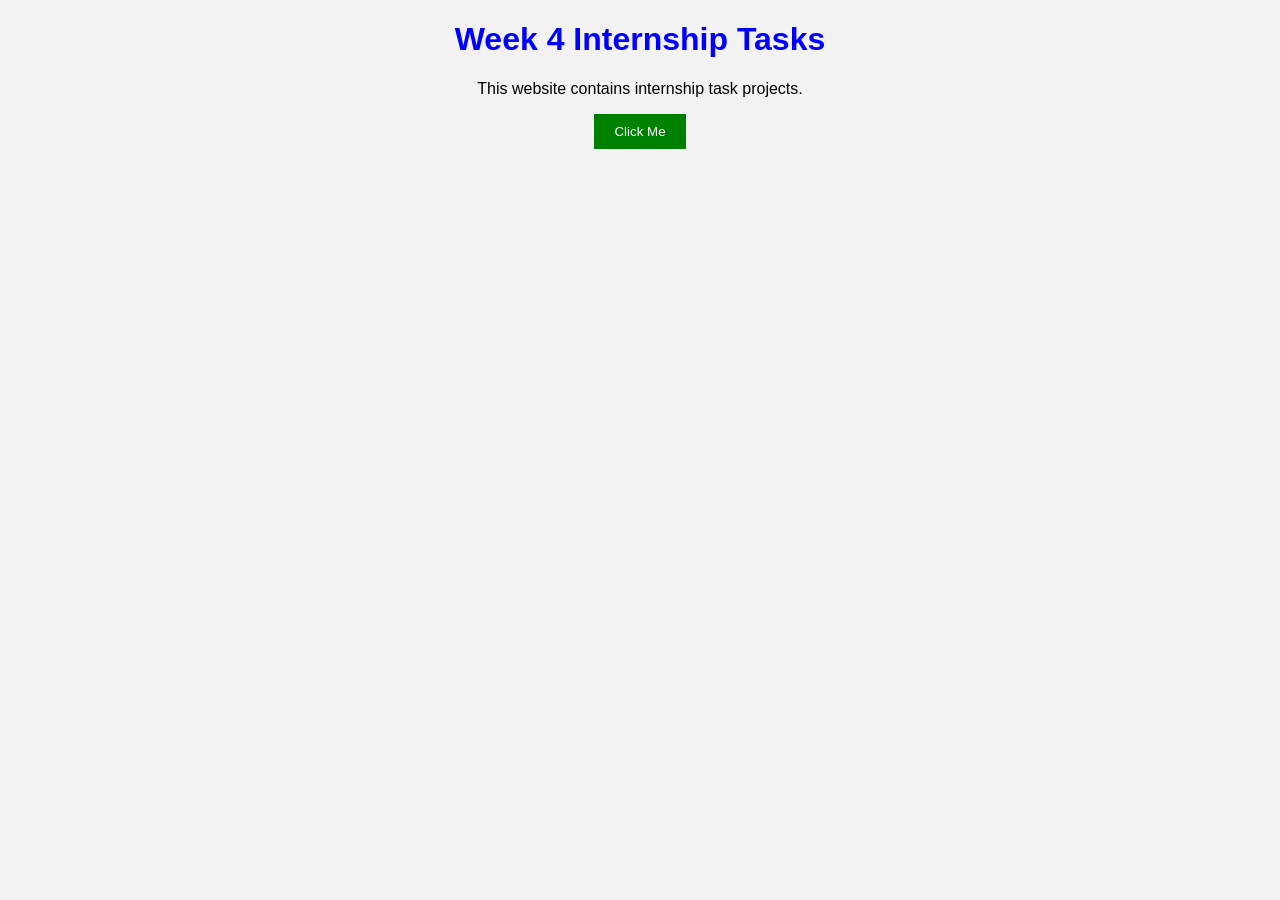
<file: week4_internship_tasks/index.html>
<!DOCTYPE html>
<html>
<head>
<title>Week 4 Internship Tasks</title>
<link rel="stylesheet" href="style.css">
</head>

<body>

<h1>Week 4 Internship Tasks</h1>

<p>This website contains internship task projects.</p>

<button onclick="showMessage()">Click Me</button>

<script src="script.js"></script>

</body>
</html>
</file>
<file: week4_internship_tasks/style.css>
body{
font-family: Arial;
text-align:center;
background-color:#f2f2f2;
}

h1{
color:blue;
}

button{
padding:10px 20px;
background:green;
color:white;
border:none;
}
</file>
